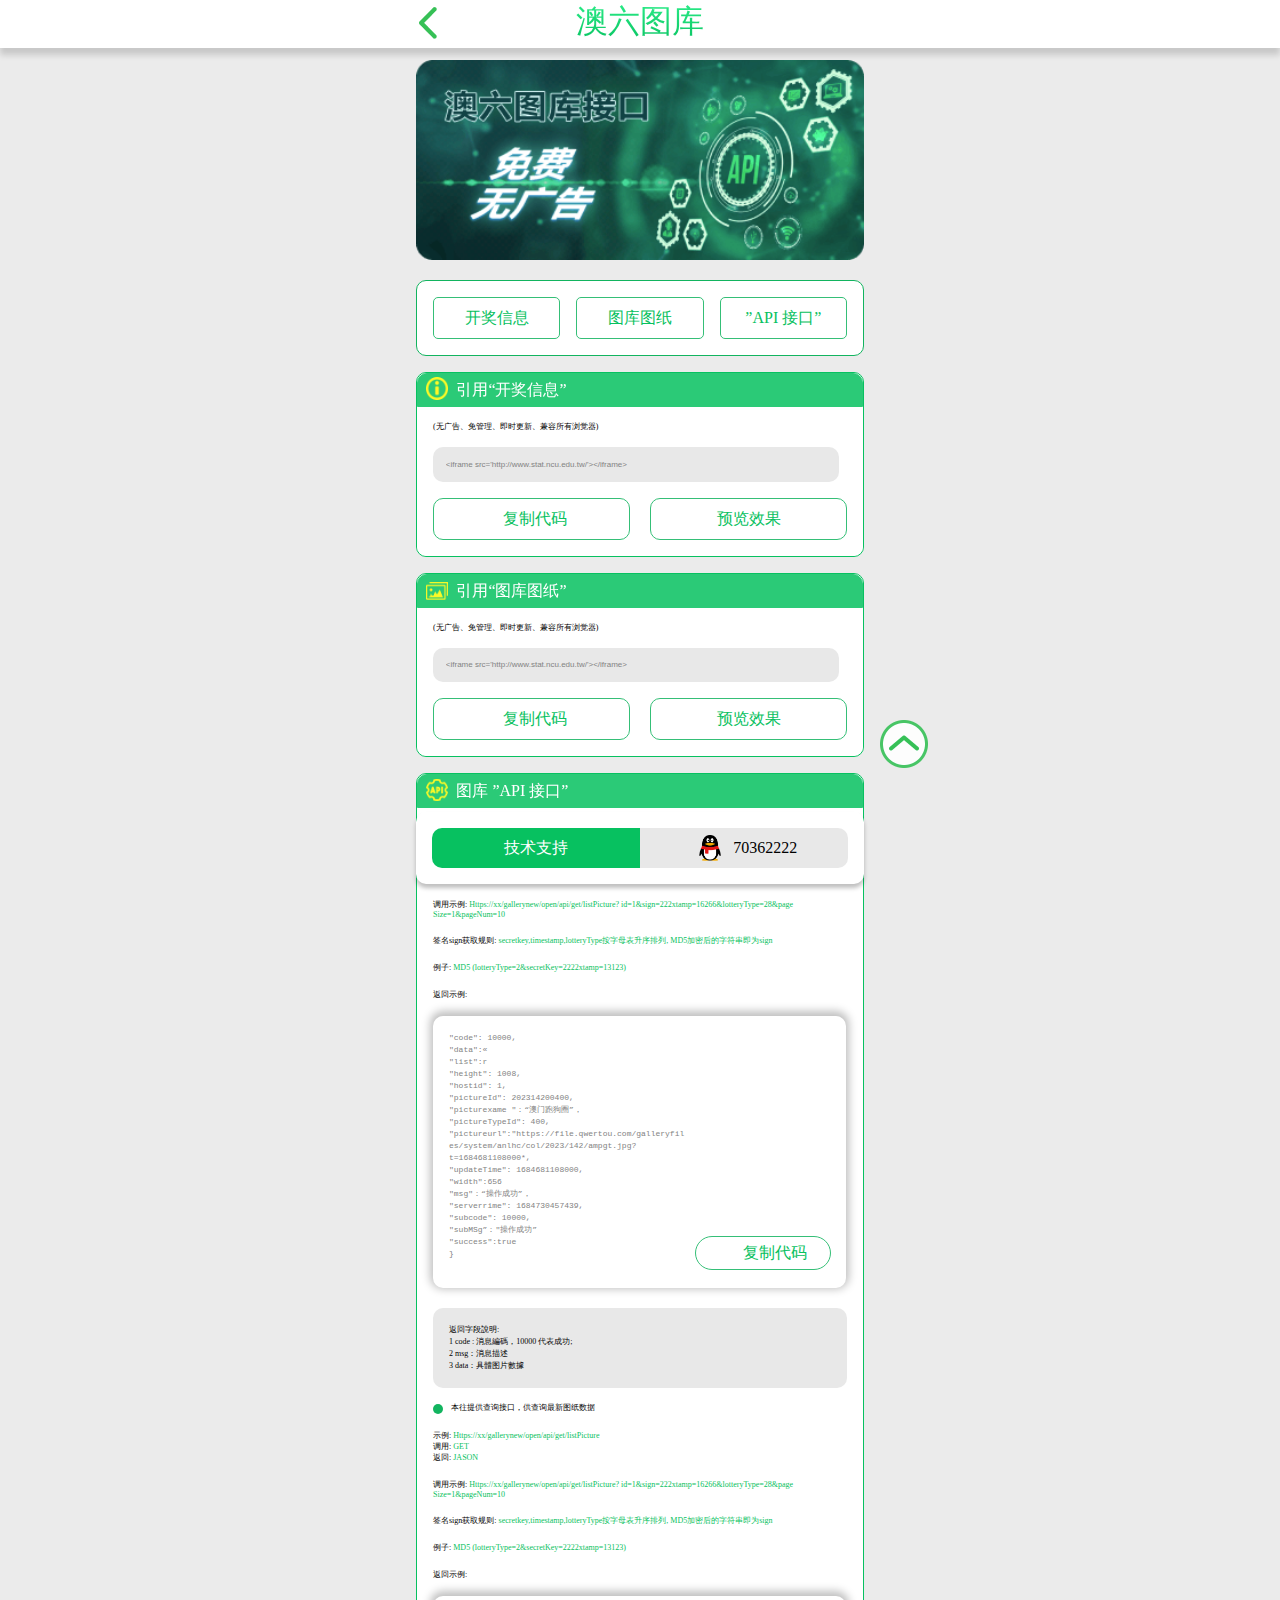
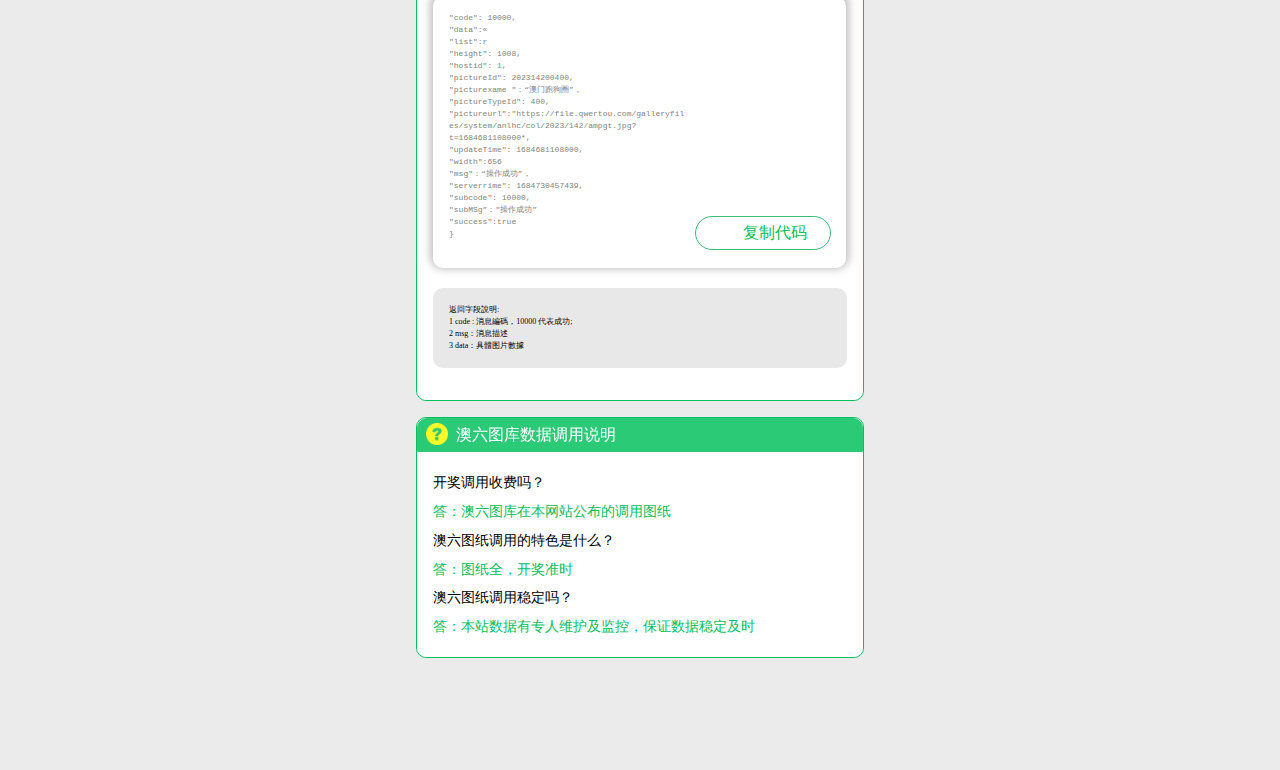
<file: index.html>
<!DOCTYPE HTML>
<html>
<head>
    <meta http-equiv="Content-Type" content="text/html; charset=UTF-8">
    <meta name="viewport" content="width=device-width,minimum-scale=1.0,maximum-scale=1.0,user-scalable=no" />
    <meta name="applicable-device" content="mobile" />
    <meta name="apple-mobile-web-app-capable" content="yes" />
    <meta name="apple-mobile-web-app-status-bar-style" content="black" />
    <meta content="telephone=no" name="format-detection" />
    <link href="css/style.css" rel="stylesheet" type="text/css" />
    <meta name="keywords" content="" />
    <meta name="description" content="" />
    <title>澳六图库</title>
</head>

<body>
    <div class="top-title">澳六图库</div>
    <div class="body-content">
        <img src="./images/banner_1.png" width="100%">
        <div class="nav">
            <div><a href="#aa">开奖信息</a></div> 
            <div><a href="#bb">图库图纸</a></div>
            <div><a href="#cc">”API 接口”</a></div>
        </div>
        <div class="box" id="aa">
            <div class="box-title">
                <img class="img-icon" src="./images/icon_2.png">引用“开奖信息”
            </div>
            <div class="box-content">
                <div class="content-top">
                    (无广告、免管理、即时更新、兼容所有浏觉器)
                </div>
                <input type="text" value="<iframe src='http://www.stat.ncu.edu.tw/'></iframe>" class="input-text" id="inputText1" readonly>
                <div class="content-bottom">
                    <div class="btn-l btn" onclick="copyText('inputText1')">
                        <img class="img-icon" src="./images/icon_5.png" style="margin-left: -2rem;">复制代码
                    </div>
                    <div class="btn-r btn" onclick="openUrl('http://www.stat.ncu.edu.tw/')">预览效果</div>
                </div>
            </div>
        </div>
        
        <div class="box" id="bb">
            <div class="box-title">
                <img class="img-icon" src="./images/icon_3.png">引用“图库图纸”
            </div>
            <div class="box-content">
                <div class="content-top">
                    (无广告、免管理、即时更新、兼容所有浏觉器)
                </div>        
                <input type="text" value="<iframe src='http://www.stat.ncu.edu.tw/'></iframe>" class="input-text" id="inputText2" readonly>
                <div class="content-bottom">
                    <div class="btn-l btn" onclick="copyText('inputText2')">
                        <img class="img-icon" src="./images/icon_5.png" style="margin-left: -2rem;">复制代码
                    </div>
                    <div class="btn-r btn" onclick="openUrl('http://www.stat.ncu.edu.tw/')">预览效果</div>
                </div>
            </div>
        </div>
        
        <div class="box" id="cc">
            <div class="box-title">
                <img class="img-icon" src="./images/icon_4.png">图库 ”API 接口”
            </div>
            <div class="box-content">
                <div class="content-top">
                    <span class="circle-icon"></span>
                    本往提供查询接口，供查询最新图纸数据
                </div>        
                <div class="content-text">
                    <span class="text1">示例:</span>
                    <span class="text2">Https://xx/gallerynew/open/api/get/listPicture </span>
                    <br>
                    <span class="text1">调用:</span>
                    <span class="text2">GET</span>
                    <br>
                    <span class="text1">返回:</span>
                    <span class="text2">JASON</span>
                </div>
                
                <div class="content-text">
                    <span class="text1">调用示例:</span>
                    <span class="text2">Https://xx/gallerynew/open/api/get/listPicture? id=1&sign=222xtamp=16266&lotteryType=28&page Size=1&pageNum=10</span>
                </div>
                
                <div class="content-text">
                    <span class="text1">签名sign获取规则:</span>
                    <span class="text2">secretkey,timestamp,lotteryType按字母表升序排列, MD5加密后的字符串即为sign </span>
                </div>
                
                <div class="content-text">
                    <span class="text1">例子:</span>
                    <span class="text2">MD5 (lotteryType=2&secretKey=2222xtamp=13123)</span>
                </div>
                
                <div class="content-text">
                    <span class="text1">返回示例:</span>
                </div>

                <textarea name="mytext" id="textarea1" readonly
                rows="20"
                cols="40"
                required>
"code": 10000,
"data":«
"list":r
"height": 1008,
"hostid": 1,
"pictureId": 202314200400,
"picturexame "：“澳门跑狗圈”，
"pictureTypeId": 400,
"pictureurl":"https://file.qwertou.com/galleryfil
es/system/anlhc/col/2023/142/ampgt.jpg?
t=1684681108000*,
"updateTime": 1684681108000,
"width":656 
"msg"：“操作成功”，
"serverrime": 1684730457439,
"subcode": 10000, 
"subMSg”："操作成功”
"success":true
}
</textarea>
                <div class="copy-btn" onclick="copyText('textarea1')">
                    <img class="img-icon" src="./images/icon_5.png" style="margin-left: -1rem; padding: 0">
                    复制代码
                </div>
                <div class="content-block-tip">
                    <span class="tip-title">返回字段說明:</span>
                    <span class="tip-text">1 code : 消息編碼，10000 代表成功;</span>
                    <span class="tip-text">2 msg：消息描述 </span>
                    <span class="tip-text">3 data：具體图片數據</span>
                </div>
                
                <div class="content-top">
                    <span class="circle-icon"></span>
                    本往提供查询接口，供查询最新图纸数据
                </div>        
                <div class="content-text">
                    <span class="text1">示例:</span>
                    <span class="text2">Https://xx/gallerynew/open/api/get/listPicture </span>
                    <br>
                    <span class="text1">调用:</span>
                    <span class="text2">GET</span>
                    <br>
                    <span class="text1">返回:</span>
                    <span class="text2">JASON</span>
                </div>
                
                <div class="content-text">
                    <span class="text1">调用示例:</span>
                    <span class="text2">Https://xx/gallerynew/open/api/get/listPicture? id=1&sign=222xtamp=16266&lotteryType=28&page Size=1&pageNum=10</span>
                </div>
                
                <div class="content-text">
                    <span class="text1">签名sign获取规则:</span>
                    <span class="text2">secretkey,timestamp,lotteryType按字母表升序排列, MD5加密后的字符串即为sign </span>
                </div>
                
                <div class="content-text">
                    <span class="text1">例子:</span>
                    <span class="text2">MD5 (lotteryType=2&secretKey=2222xtamp=13123)</span>
                </div>
                
                <div class="content-text">
                    <span class="text1">返回示例:</span>
                </div> 
                
                <textarea name="mytext" id="textarea2" readonly
                rows="20"
                cols="40"
                required>
"code": 10000,
"data":«
"list":r
"height": 1008,
"hostid": 1,
"pictureId": 202314200400,
"picturexame "：“澳门跑狗圈”，
"pictureTypeId": 400,
"pictureurl":"https://file.qwertou.com/galleryfil
es/system/anlhc/col/2023/142/ampgt.jpg?
t=1684681108000*,
"updateTime": 1684681108000,
"width":656 
"msg"：“操作成功”，
"serverrime": 1684730457439,
"subcode": 10000, 
"subMSg”："操作成功”
"success":true
}
</textarea>
                <div class="copy-btn" onclick="copyText('textarea2')">
                    <img class="img-icon" src="./images/icon_5.png" style="margin-left: -1rem; padding: 0">
                    复制代码
                </div>
                <div class="content-block-tip">
                    <span class="tip-title">返回字段說明:</span>
                    <span class="tip-text">1 code : 消息編碼，10000 代表成功;</span>
                    <span class="tip-text">2 msg：消息描述 </span>
                    <span class="tip-text">3 data：具體图片數據</span>
                </div>
                
                
            </div>
        </div>

        <div class="box" style="margin-bottom: 6rem;">
            <div class="box-title">
                <img class="img-icon" src="./images/icon_7.png">澳六图库数据调用说明
            </div>
            <div class="box-content"> 
                <div class="content-text text-block">
                    <span class="text1">开奖调用收费吗？</span>
                    <span class="text2">答：澳六图库在本网站公布的调用图纸</span>
                </div>
                
                <div class="content-text text-block">
                    <span class="text1">澳六图纸调用的特色是什么？</span>
                    <span class="text2">答：图纸全，开奖准时</span>
                </div>
                
                <div class="content-text text-block">
                    <span class="text1">澳六图纸调用稳定吗？</span>
                    <span class="text2">答：本站数据有专人维护及监控，保证数据稳定及时</span>
                </div>
            </div>
        </div>
        <div class="box2">
            <div>
                <div class="bottom-support">
                    <div class="support-l">技术支持</div>
                    <div class="support-r">
                        <a href='tencent://message/?uin=70362222&amp;Site=web&amp;Menu=yes'>
                            <img class="img-icon" src="./images/icon_6.png" style="margin-bottom: -0.5rem;">
                        70362222</a>
                    </div>
                </div>
            </div>
        </div>
    </div>
    <a href="#" class="scrolltop" role="button"> </a>
</body>

<script>
    function openUrl(url){
        let height = 400;
        let width = 400;
        let top = window.innerHeight-height*1.3;
        let left = window.innerWidth/2 -width/2;
        window.open(
            url, 
            '_blank', 
            'location=yes,height='+height+',width='+width+',top='+top+',left='+left+',scrollbars=yes,status=yes'
        );
    }

    function copyText(e) {
        let ele = document.getElementById(e);
        ele.select();
        document.execCommand("copy");
    }
</script>
</html>
</file>
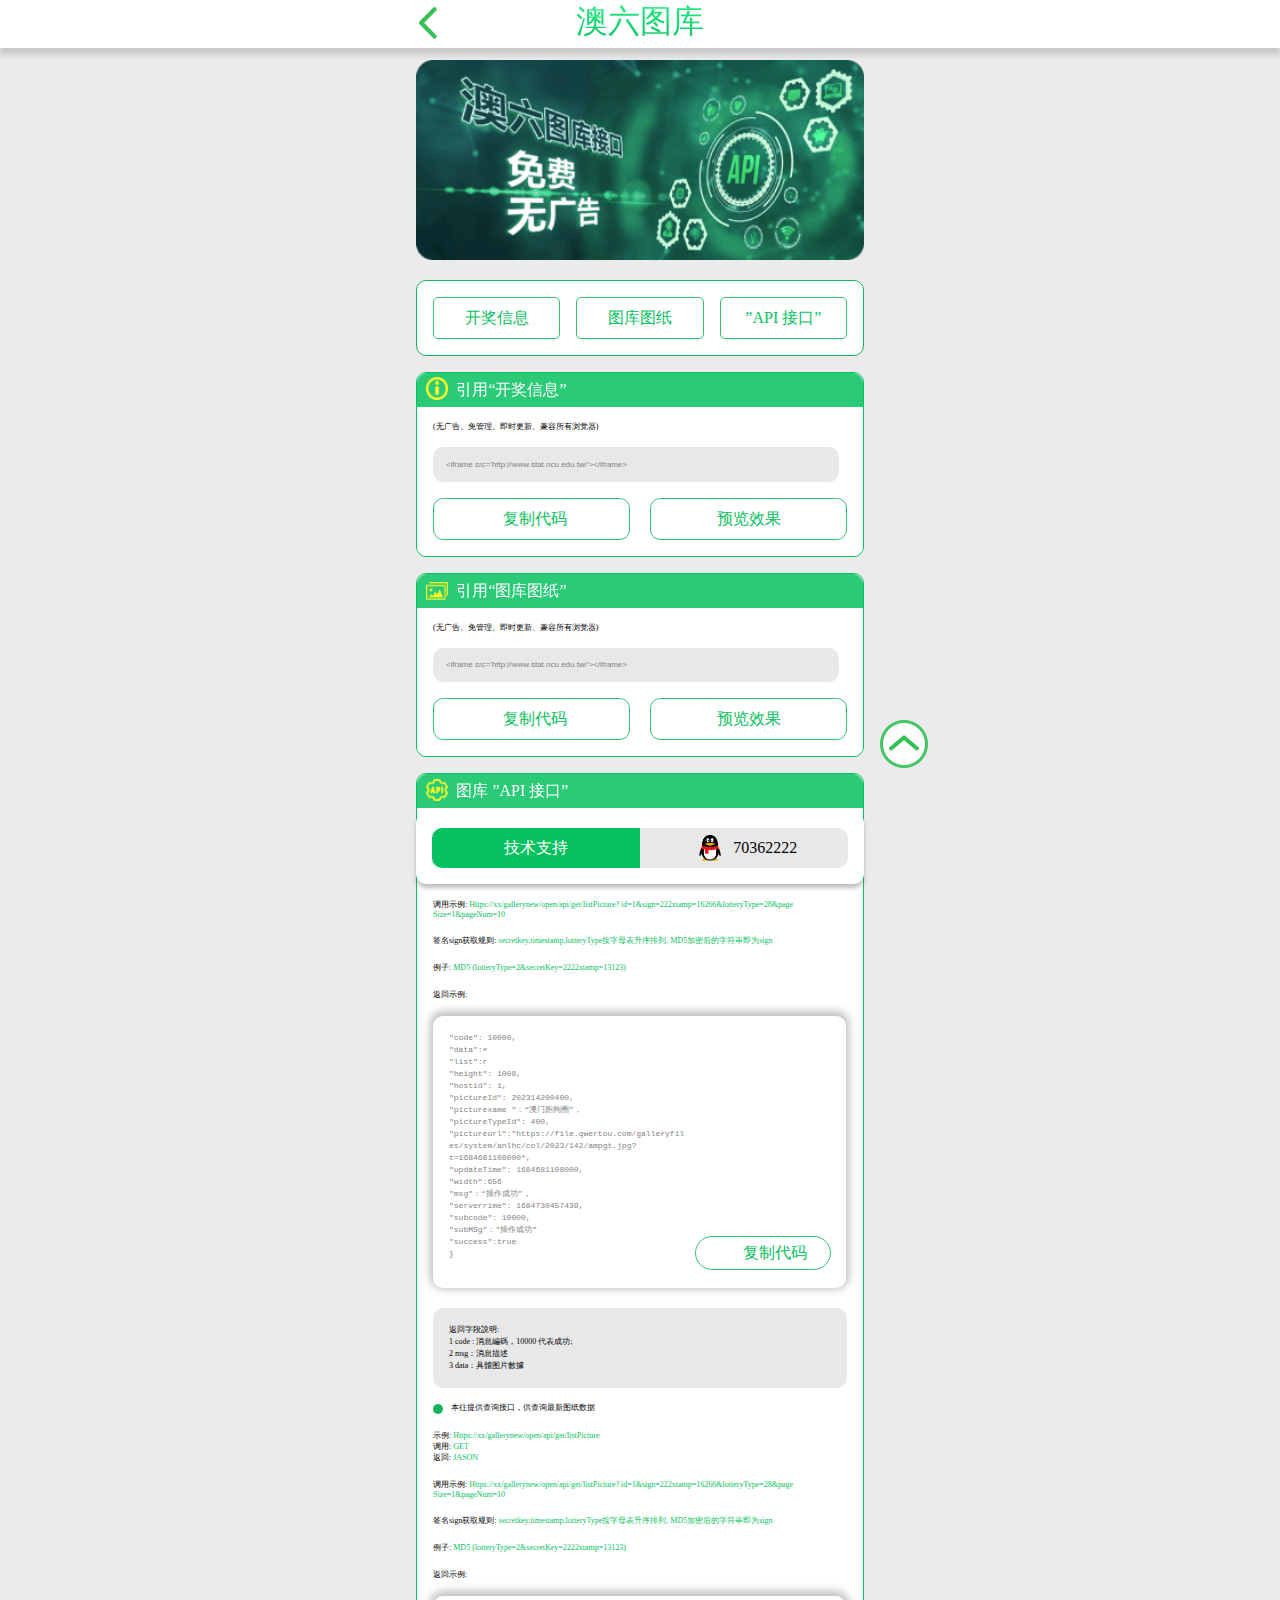
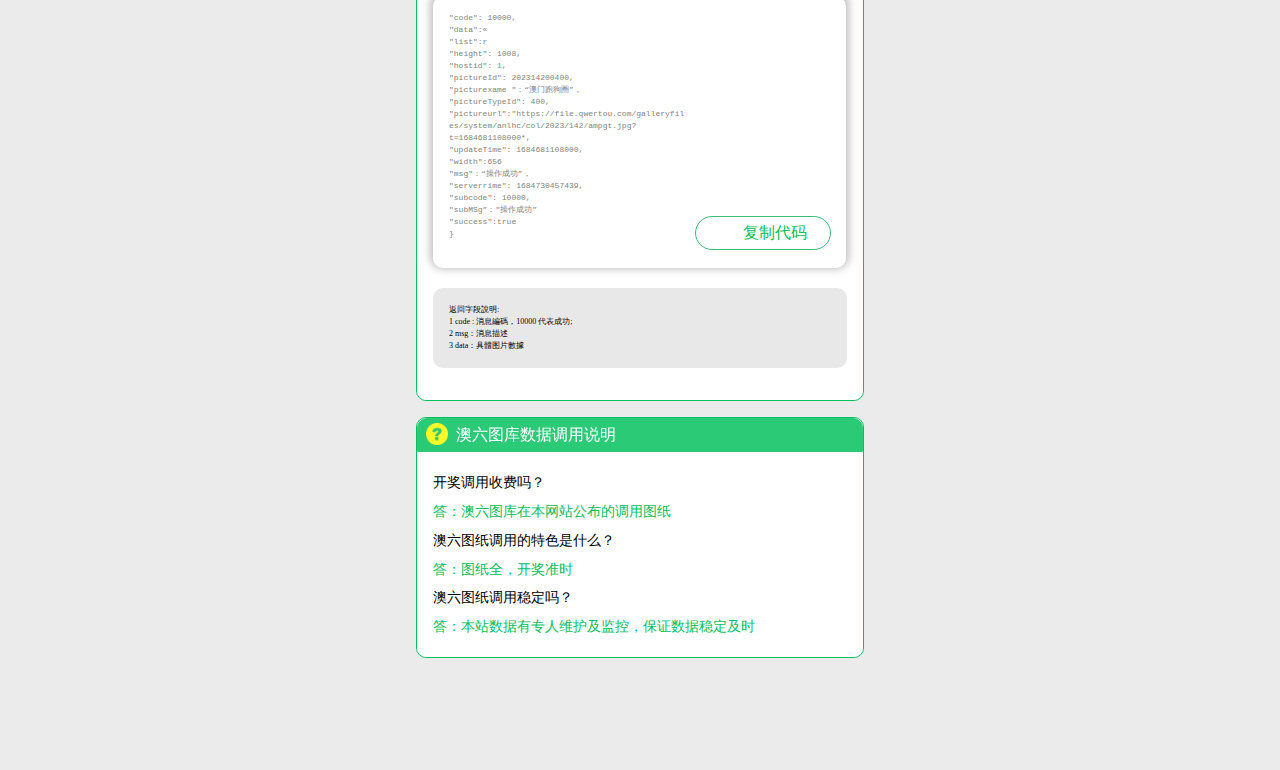
<file: index2.html>
<!DOCTYPE HTML>
<html>
<head>
    <meta http-equiv="Content-Type" content="text/html; charset=UTF-8">
    <meta name="viewport" content="width=device-width,minimum-scale=1.0,maximum-scale=1.0,user-scalable=no" />
    <meta name="applicable-device" content="mobile" />
    <meta name="apple-mobile-web-app-capable" content="yes" />
    <meta name="apple-mobile-web-app-status-bar-style" content="black" />
    <meta content="telephone=no" name="format-detection" />
    <link href="css/style.css" rel="stylesheet" type="text/css" />
    <meta name="keywords" content="" />
    <meta name="description" content="" />
    <title>澳六图库</title>
</head>

<body>
    <div class="top-title" id="bodyTop">澳六图库</div>
    <div class="body-content">
        <img src="./images/banner_2.png" width="100%">
        <div class="nav">
            <div><a href="#aa">开奖信息</a></div> 
            <div><a href="#bb">图库图纸</a></div>
            <div><a href="#cc">”API 接口”</a></div>
        </div>
        <div class="box" id="aa">
            <div class="box-title">
                <img class="img-icon" src="./images/icon_2.png">引用“开奖信息”
            </div>
            <div class="box-content">
                <div class="content-top">
                    (无广告、免管理、即时更新、兼容所有浏觉器)
                </div>
                <input type="text" value="<iframe src='http://www.stat.ncu.edu.tw/'></iframe>" class="input-text" id="inputText1" readonly>
                <div class="content-bottom">
                    <div class="btn-l btn" onclick="copyText('inputText1')">
                        <img class="img-icon" src="./images/icon_5.png" style="margin-left: -2rem;">复制代码
                    </div>
                    <div class="btn-r btn" onclick="openUrl('http://www.stat.ncu.edu.tw/')">预览效果</div>
                </div>
            </div>
        </div>
        
        <div class="box" id="bb">
            <div class="box-title">
                <img class="img-icon" src="./images/icon_3.png">引用“图库图纸”
            </div>
            <div class="box-content">
                <div class="content-top">
                    (无广告、免管理、即时更新、兼容所有浏觉器)
                </div>        
                <input type="text" value="<iframe src='http://www.stat.ncu.edu.tw/'></iframe>" class="input-text" id="inputText2" readonly>
                <div class="content-bottom">
                    <div class="btn-l btn" onclick="copyText('inputText2')">
                        <img class="img-icon" src="./images/icon_5.png" style="margin-left: -2rem;">复制代码
                    </div>
                    <div class="btn-r btn" onclick="openUrl('http://www.stat.ncu.edu.tw/')">预览效果</div>
                </div>
            </div>
        </div>
        
        <div class="box" id="cc">
            <div class="box-title">
                <img class="img-icon" src="./images/icon_4.png">图库 ”API 接口”
            </div>
            <div class="box-content">
                <div class="content-top">
                    <span class="circle-icon"></span>
                    本往提供查询接口，供查询最新图纸数据
                </div>        
                <div class="content-text">
                    <span class="text1">示例:</span>
                    <span class="text2">Https://xx/gallerynew/open/api/get/listPicture </span>
                    <br>
                    <span class="text1">调用:</span>
                    <span class="text2">GET</span>
                    <br>
                    <span class="text1">返回:</span>
                    <span class="text2">JASON</span>
                </div>
                
                <div class="content-text">
                    <span class="text1">调用示例:</span>
                    <span class="text2">Https://xx/gallerynew/open/api/get/listPicture? id=1&sign=222xtamp=16266&lotteryType=28&page Size=1&pageNum=10</span>
                </div>
                
                <div class="content-text">
                    <span class="text1">签名sign获取规则:</span>
                    <span class="text2">secretkey,timestamp,lotteryType按字母表升序排列, MD5加密后的字符串即为sign </span>
                </div>
                
                <div class="content-text">
                    <span class="text1">例子:</span>
                    <span class="text2">MD5 (lotteryType=2&secretKey=2222xtamp=13123)</span>
                </div>
                
                <div class="content-text">
                    <span class="text1">返回示例:</span>
                </div>

                <textarea name="mytext" id="textarea1" readonly
                rows="20"
                cols="40"
                required>
"code": 10000,
"data":«
"list":r
"height": 1008,
"hostid": 1,
"pictureId": 202314200400,
"picturexame "：“澳门跑狗圈”，
"pictureTypeId": 400,
"pictureurl":"https://file.qwertou.com/galleryfil
es/system/anlhc/col/2023/142/ampgt.jpg?
t=1684681108000*,
"updateTime": 1684681108000,
"width":656 
"msg"：“操作成功”，
"serverrime": 1684730457439,
"subcode": 10000, 
"subMSg”："操作成功”
"success":true
}
</textarea>
                <div class="copy-btn" onclick="copyText('textarea1')">
                    <img class="img-icon" src="./images/icon_5.png" style="margin-left: -1rem; padding: 0">
                    复制代码
                </div>
                <div class="content-block-tip">
                    <span class="tip-title">返回字段說明:</span>
                    <span class="tip-text">1 code : 消息編碼，10000 代表成功;</span>
                    <span class="tip-text">2 msg：消息描述 </span>
                    <span class="tip-text">3 data：具體图片數據</span>
                </div>
                
                <div class="content-top">
                    <span class="circle-icon"></span>
                    本往提供查询接口，供查询最新图纸数据
                </div>        
                <div class="content-text">
                    <span class="text1">示例:</span>
                    <span class="text2">Https://xx/gallerynew/open/api/get/listPicture </span>
                    <br>
                    <span class="text1">调用:</span>
                    <span class="text2">GET</span>
                    <br>
                    <span class="text1">返回:</span>
                    <span class="text2">JASON</span>
                </div>
                
                <div class="content-text">
                    <span class="text1">调用示例:</span>
                    <span class="text2">Https://xx/gallerynew/open/api/get/listPicture? id=1&sign=222xtamp=16266&lotteryType=28&page Size=1&pageNum=10</span>
                </div>
                
                <div class="content-text">
                    <span class="text1">签名sign获取规则:</span>
                    <span class="text2">secretkey,timestamp,lotteryType按字母表升序排列, MD5加密后的字符串即为sign </span>
                </div>
                
                <div class="content-text">
                    <span class="text1">例子:</span>
                    <span class="text2">MD5 (lotteryType=2&secretKey=2222xtamp=13123)</span>
                </div>
                
                <div class="content-text">
                    <span class="text1">返回示例:</span>
                </div> 
                
                <textarea name="mytext" id="textarea2" readonly
                rows="20"
                cols="40"
                required>
"code": 10000,
"data":«
"list":r
"height": 1008,
"hostid": 1,
"pictureId": 202314200400,
"picturexame "：“澳门跑狗圈”，
"pictureTypeId": 400,
"pictureurl":"https://file.qwertou.com/galleryfil
es/system/anlhc/col/2023/142/ampgt.jpg?
t=1684681108000*,
"updateTime": 1684681108000,
"width":656 
"msg"：“操作成功”，
"serverrime": 1684730457439,
"subcode": 10000, 
"subMSg”："操作成功”
"success":true
}
</textarea>
                <div class="copy-btn" onclick="copyText('textarea2')">
                    <img class="img-icon" src="./images/icon_5.png" style="margin-left: -1rem; padding: 0">
                    复制代码
                </div>
                <div class="content-block-tip">
                    <span class="tip-title">返回字段說明:</span>
                    <span class="tip-text">1 code : 消息編碼，10000 代表成功;</span>
                    <span class="tip-text">2 msg：消息描述 </span>
                    <span class="tip-text">3 data：具體图片數據</span>
                </div>
                
                
            </div>
        </div>

        <div class="box" style="margin-bottom: 6rem;">
            <div class="box-title">
                <img class="img-icon" src="./images/icon_7.png">澳六图库数据调用说明
            </div>
            <div class="box-content"> 
                <div class="content-text text-block">
                    <span class="text1">开奖调用收费吗？</span>
                    <span class="text2">答：澳六图库在本网站公布的调用图纸</span>
                </div>
                
                <div class="content-text text-block">
                    <span class="text1">澳六图纸调用的特色是什么？</span>
                    <span class="text2">答：图纸全，开奖准时</span>
                </div>
                
                <div class="content-text text-block">
                    <span class="text1">澳六图纸调用稳定吗？</span>
                    <span class="text2">答：本站数据有专人维护及监控，保证数据稳定及时</span>
                </div>
            </div>
        </div>
        <div class="box2">
            <div>
                <div class="bottom-support">
                    <div class="support-l">技术支持</div>
                    <div class="support-r">
                        <a href='tencent://message/?uin=70362222&amp;Site=web&amp;Menu=yes'>
                            <img class="img-icon" src="./images/icon_6.png" style="margin-bottom: -0.5rem;">
                        70362222</a>
                    </div>
                </div>
            </div>
        </div>
    </div>
    <a href="#bodyTop" class="scrolltop" role="button"> </a>
</body>

<script>
    function openUrl(url){
        let height = 400;
        let width = 400;
        let top = window.innerHeight-height*1.3;
        let left = window.innerWidth/2 -width/2;
        window.open(
            url, 
            '_blank', 
            'location=yes,height='+height+',width='+width+',top='+top+',left='+left+',scrollbars=yes,status=yes'
        );
    }

    function copyText(e) {
        let ele = document.getElementById(e);
        ele.select();
        document.execCommand("copy");
    }
</script>
</html>
</file>
<file: css/style.css>
html, body {
        scroll-behavior: smooth;
    }
    body {
        max-width: 480px;
        width: 100%;
        margin: auto;
        background: #EBEBEB;
    }    
    .body-content {
        padding: 1rem;
    }
    
    .img-icon {
        width: 1.4rem;
        margin-bottom: -0.3rem;
        padding: 0 0.5rem;
    }

    .top-title {
        background-color: #fff;
        background: linear-gradient(180deg, #2CEE89 0%, #07C160 100%);
        -webkit-background-clip: text;
        -webkit-text-fill-color: transparent;
        background-clip: text;
        text-fill-color: transparent;
        font-size: 2rem;
        text-align: center;
    }
    .top-title:before {
        display: block;
        content: '';
        background-color: #fff;
        box-shadow: 0px 7px 6px rgba(0, 0, 0, 0.15);
        width: 100%;
        height: 3rem;
        position: absolute;
        top: 0;
        left: 0;
        z-index: -1;
    }
    .top-title:after {
        background-repeat: no-repeat;
        display: block;
        content: '';
        transform: translateX(-50%);
        width: 2rem;
        height: 2rem;
        background-image: url(../images/icon_1.png);
        position: absolute;
        background-size: contain;
        top: 7px;
        margin-left: 35px;
    }
    .nav {
        background: #fff;
        border: 1px solid #12B45F;
        border-radius: 10px;        
        display: flex;
        justify-content: center;
        margin: 1rem auto;
    }
    .nav div {
        background: #fff;
        border: 1px solid #35BF77;
        color: #07C160;
        border-radius: 5px;
        width: 33%;
        line-height: 2.5;
        margin: 1rem;
        text-align: center;
        cursor: pointer;
        text-decoration: none;
    }
    .nav div a {
        color: #07C160;
        text-decoration: none;
    }
    .nav div:nth-child(2) {
        margin: 1rem 0;
    }
    .nav div:hover {
        background-color: #35BF77;
        border: 1px solid #35BF77;
    }
    .nav div:hover a{
        color: #fff;
    }
    .box {
        position: relative;
        background: #fff;
        border: 1px solid #07C160;
        border-radius: 10px;
        margin: 1rem auto;
    }
    .box-title {
        box-sizing: border-box;
        background: #07C160;
        color: #fff;
        opacity: 0.85;
        border: 1px solid #07C160;
        border-radius: 10px 10px 0px 0px;
        font-size: 1rem;
        line-height: 2;
    }
    .box-content {
        background: #fff;
        border-radius: 10px;
        padding: 1rem;
    }
    .content-top {
        font-size: 0.5rem;
        line-height: 1;
        display: flex;
    }
    .input-text {
        background: #E8E8E8;
        color: #838383;
        border-radius: 10px;
        padding: 0.8rem;
        margin: 1rem auto;
        font-size: 0.5rem;
        border: 0px solid;
        width: 94%;
    }
    .input-text:focus {
        outline: none;
    }
    .content-bottom {
        display: flex;
        justify-content: center;
        margin: 0 auto;
    }
    .content-bottom .btn {
        background: #fff;
        border: 1px solid #35BF77;
        color: #07C160;
        border-radius: 10px;
        width: 50%;
        line-height: 2.5;
        text-align: center;
        cursor: pointer;
    }
    
    .content-bottom .btn:hover {
        background-color: #35BF77;
        border: 1px solid #35BF77;
        color: #fff;
    }
    .content-bottom .btn.btn-r {
        margin-left: 5%;
    }
    .circle-icon {
        width: 10px;
        height: 10px;
        border-radius: 10px;
        background: #12B45F;
        display: block;
        margin-right: 0.5rem;
    }
    .content-text {
        font-size: 0.5rem;
        margin: 1rem auto;
    }
    .content-text .text2{
        color: #07C160;
    }
    .content-block{
        background: #fff;
        box-shadow: 0px -2px 8px 3px rgba(0, 0, 0, 0.25);
        border-radius: 10px;
        padding: 1rem;
        font-size: 0.5rem;
        color: #838383;
        line-height: 1.5;
    }
    .content-block:after{
        display: block;
        content: '}';
    }
    .copy-btn {
        background: #fff;
        border: 1px solid #35BF77;
        color: #07C160;
        border-radius: 2rem;
        width: 30%;
        line-height: 2;
        text-align: center;
        cursor: pointer;
        font-size: 1rem;
        position: absolute;
        right: 2rem;
        margin-top: -3.5rem;
    }
    .copy-btn img {
        margin-left: 0 !important;
        padding: 0;
        width: 1.2rem;
    }
    .copy-btn:hover {
        background-color: #35BF77;
        border: 1px solid #35BF77;
        color: #fff;
        box-shadow: 0px 4px 4px rgba(0, 0, 0, 0.25);
    }

    .content-block-tip {
        background: #E8E8E8;
        border-radius: 10px;
        padding: 1rem;
        font-size: 0.5rem;
        color: #000;
        line-height: 1.5;
        margin: 1rem auto;
    }
    .content-block-tip span {
        display: block;
    }
    .content-text.text-block{
        margin: auto;
    }
    .content-text.text-block span {
        display: block;
        font-size: 0.9rem;
        line-height: 2;
    }
    .bottom-support {
        border-radius: 10px;
        display: flex;
        justify-content: center;
        align-items: center;
        margin: 0 auto;
        font-size: 1rem;
        line-height: 2;
        padding: 1rem;
    }
    .bottom-support > div {
        width: 100%;
        line-height: 2.5;
        text-align: center;
    }
    .support-l {
        border-radius: 10px 0  0 10px ;
        background: #07C160;
        color: #fff;
        width: 100%;
    }
    .support-r {
        border-radius:  0 10px 10px 0 ;
        background: #E8E8E8;
    }
    .support-r a {
        color: #000;
    }
    a:link { text-decoration: none; }
    a:visited { text-decoration: none; }
    a:hover { text-decoration: none; }
    a:active { text-decoration: none; }

    .box2 {
        position: relative;
        max-width: 480px;
        margin: auto;
    }
    .box2>div {
        background: #fff;
        box-shadow: 0px 4px 4px rgba(0, 0, 0, 0.25);
        border-radius: 10px;
        position: fixed;
        bottom: 1rem;  
        right: 0;
        max-width: 448px;
        width: 100%;
        left: 50%;
        transform: translateX(-50%);
    }
    .scrolltop {
        width: 3rem;
        height: 3rem;
        background-image: url(../images/icon_8.png);
        position: fixed;
        background-size: contain;
        pointer-events: all;
        top: 80vh;
        left: calc(100vw - 45rem);
        cursor: pointer;
    }
    .pop-wrap {
        width: 100%;
        height: 100%;
        display: none;
        position: fixed;
        top: 0px;
        left: 0px;
        content: '';
        background: rgba(0, 0, 0, 0.85);
    }
    .pop-wrap.show {
        display: block;
        z-index: 1;
    }
    .pop-box {
        position: relative;
        background: #fff;
        border: 1px solid #07C160;
        border-radius: 10px;
		margin: 20% auto;
		width: 25%;
    }
    .pop-box .box-content {
        min-height: 5rem;
    }
    .pop-title {
        box-sizing: border-box;
        background: #07C160;
        color: #fff;
        text-align: center;
        border: 1px solid #07C160;
        border-radius: 10px 10px 0px 0px;
        font-size: 1rem;
        line-height: 2;
    }
    .btn-close {
        position: absolute;
        right: 0;
        top: 5px;
        cursor: pointer;
    }
    textarea {
        resize: none;
        background: #fff;
        box-shadow: 0px -2px 8px 3px rgba(0, 0, 0, 0.25);
        border-radius: 10px;
        padding: 1rem;
        font-size: 0.5rem;
        color: #838383;
        line-height: 1.5;
        width: 92%;
        overflow: hidden;
        border: none;
        outline: none;
    }
    @media screen and (max-width:1680px) {
		.scrolltop {
            left: calc(100vw - 25rem);
        }
    }
    @media screen and (max-width:1440px) {
		.input-text {
			width: 92%;
		}
    }
	@media screen and (max-width:800px) {
		.pop-box {
			margin: 50% auto;
			width: 50%;
		}
		.input-text {
			width: 90%;
		}
    }
    @media screen and (max-width:480px) {
        .content-block .copy-btn {
            width: 33%;
        }
		.pop-box {
			width: 80%;
		}
        .scrolltop {
            left: calc(100vw - 4rem);
            top: 78vh
        }
    }
</file>
